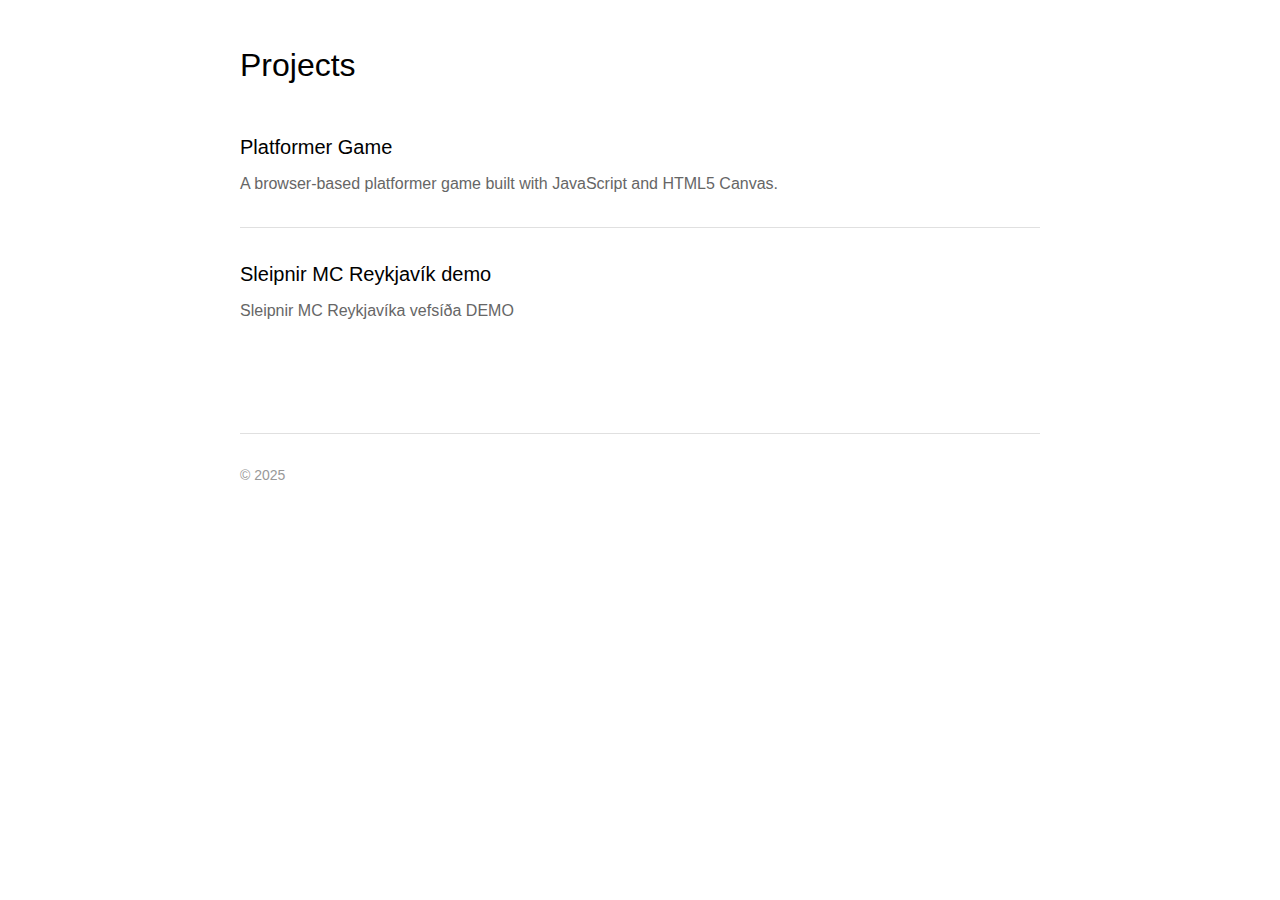
<file: Index.html>
<!DOCTYPE html>
<html lang="en">
<head>
    <meta charset="UTF-8">
    <meta name="viewport" content="width=device-width, initial-scale=1.0">
    <title>Projects</title>
    <style>
        * {
            margin: 0;
            padding: 0;
            box-sizing: border-box;
        }

        body {
            font-family: -apple-system, BlinkMacSystemFont, 'Segoe UI', Roboto, Arial, sans-serif;
            background-color: #ffffff;
            color: #333333;
            line-height: 1.6;
            padding: 40px 20px;
        }

        .container {
            max-width: 800px;
            margin: 0 auto;
        }

        h1 {
            font-size: 2rem;
            font-weight: 400;
            margin-bottom: 40px;
            color: #000000;
        }

        .projects-list {
            list-style: none;
        }

        .project-item {
            margin-bottom: 30px;
            padding-bottom: 30px;
            border-bottom: 1px solid #e0e0e0;
        }

        .project-item:last-child {
            border-bottom: none;
        }

        .project-link {
            text-decoration: none;
            color: inherit;
            display: block;
            transition: opacity 0.2s ease;
        }

        .project-link:hover {
            opacity: 0.7;
        }

        .project-title {
            font-size: 1.25rem;
            font-weight: 500;
            margin-bottom: 8px;
            color: #000000;
        }

        .project-description {
            color: #666666;
            font-size: 1rem;
        }

        footer {
            margin-top: 80px;
            padding-top: 30px;
            border-top: 1px solid #e0e0e0;
            font-size: 0.875rem;
            color: #999999;
        }

        @media (max-width: 600px) {
            body {
                padding: 30px 20px;
            }

            h1 {
                font-size: 1.75rem;
                margin-bottom: 30px;
            }

            .project-title {
                font-size: 1.125rem;
            }

            .project-description {
                font-size: 0.9375rem;
            }
        }
    </style>
</head>
<body>
    <div class="container">
        <h1>Projects</h1>
        
        <ul class="projects-list">
            <li class="project-item">
                <a href="projects/PlatformerGame/Index.html" class="project-link">
                    <h2 class="project-title">Platformer Game</h2>
                    <p class="project-description">A browser-based platformer game built with JavaScript and HTML5 Canvas.</p>
                </a>
            </li>
            <li class="project-item">
                <a href="projects/Sleipnir/Index.html" class="project-link">
                    <h2 class="project-title">Sleipnir MC Reykjavík demo</h2>
                    <p class="project-description">Sleipnir MC Reykjavíka vefsíða DEMO</p>
                </a>
            </li>
        </ul>

        <footer>
            <p>© 2025</p>
        </footer>
    </div>
</body>
</html>
</file>
